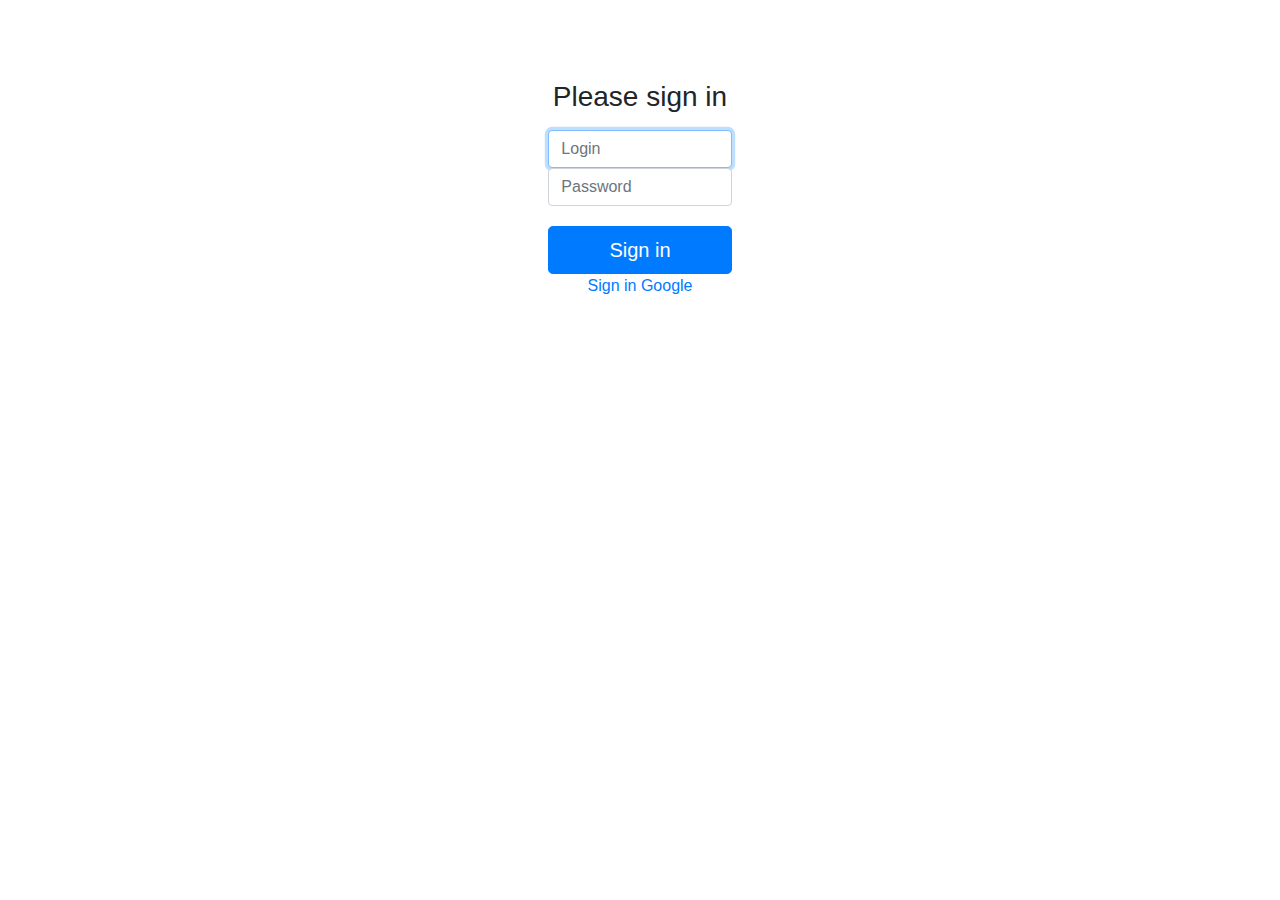
<file: src/main/resources/templates/index.html>
<!DOCTYPE HTML>
<html lang="en">
<head>
    <meta charset="UTF-8"/>
    <meta name="viewport" content="width=device-width, initial-scale=1, shrink-to-fit=no">
    <title>Login</title>
    <link rel="stylesheet" href="https://stackpath.bootstrapcdn.com/bootstrap/4.3.1/css/bootstrap.min.css"
          integrity="sha384-ggOyR0iXCbMQv3Xipma34MD+dH/1fQ784/j6cY/iJTQUOhcWr7x9JvoRxT2MZw1T" crossorigin="anonymous">
    <link rel="stylesheet"  href="../static/css/style.css"/>

</head>
<body class="text-center">
<div class="container col-lg-2 margin-form">
    <form class="form-signin" action="/login_process" method="POST">
        <h1 class="h3 mb-3 font-weight-normal">Please sign in</h1>
        <label class="sr-only" for="login">Login:</label>
        <input class="form-control" placeholder="Login" type="text" name="login" id="login" required autofocus>
        <label class="sr-only" for="password">Password:</label>
        <input class="form-control" placeholder="Password" type="password" name="password" id="password" required >
        <button class="btn btn-lg btn-primary btn-block sign-in-button" type="submit">Sign in</button>
    </form>
</div>
<div>
    <a href="/login/google"> Sign in Google</a>
</div>
<script src="https://code.jquery.com/jquery-3.3.1.slim.min.js"
        integrity="sha384-q8i/X+965DzO0rT7abK41JStQIAqVgRVzpbzo5smXKp4YfRvH+8abtTE1Pi6jizo"
        crossorigin="anonymous"></script>
<script src="https://cdnjs.cloudflare.com/ajax/libs/popper.js/1.14.7/umd/popper.min.js"
        integrity="sha384-UO2eT0CpHqdSJQ6hJty5KVphtPhzWj9WO1clHTMGa3JDZwrnQq4sF86dIHNDz0W1"
        crossorigin="anonymous"></script>
<script src="https://stackpath.bootstrapcdn.com/bootstrap/4.3.1/js/bootstrap.min.js"
        integrity="sha384-JjSmVgyd0p3pXB1rRibZUAYoIIy6OrQ6VrjIEaFf/nJGzIxFDsf4x0xIM+B07jRM"
        crossorigin="anonymous"></script>
</body>
</html>
</file>
<file: src/main/resources/static/css/style.css>
.bold-font{
    font-weight: 700;
}

.green{
    background-color: #18a414;
}

.red {
    background-color: #a45a4d;
}

.sign-in-button{
    margin-top: 1em;
}
.margin-form {
    margin-top: 5em;
}

.margin-top-1{
     margin-top: 1.3em;
 }

.margin-top-3{
    margin-top: 3em;
}

.main{

}
</file>
